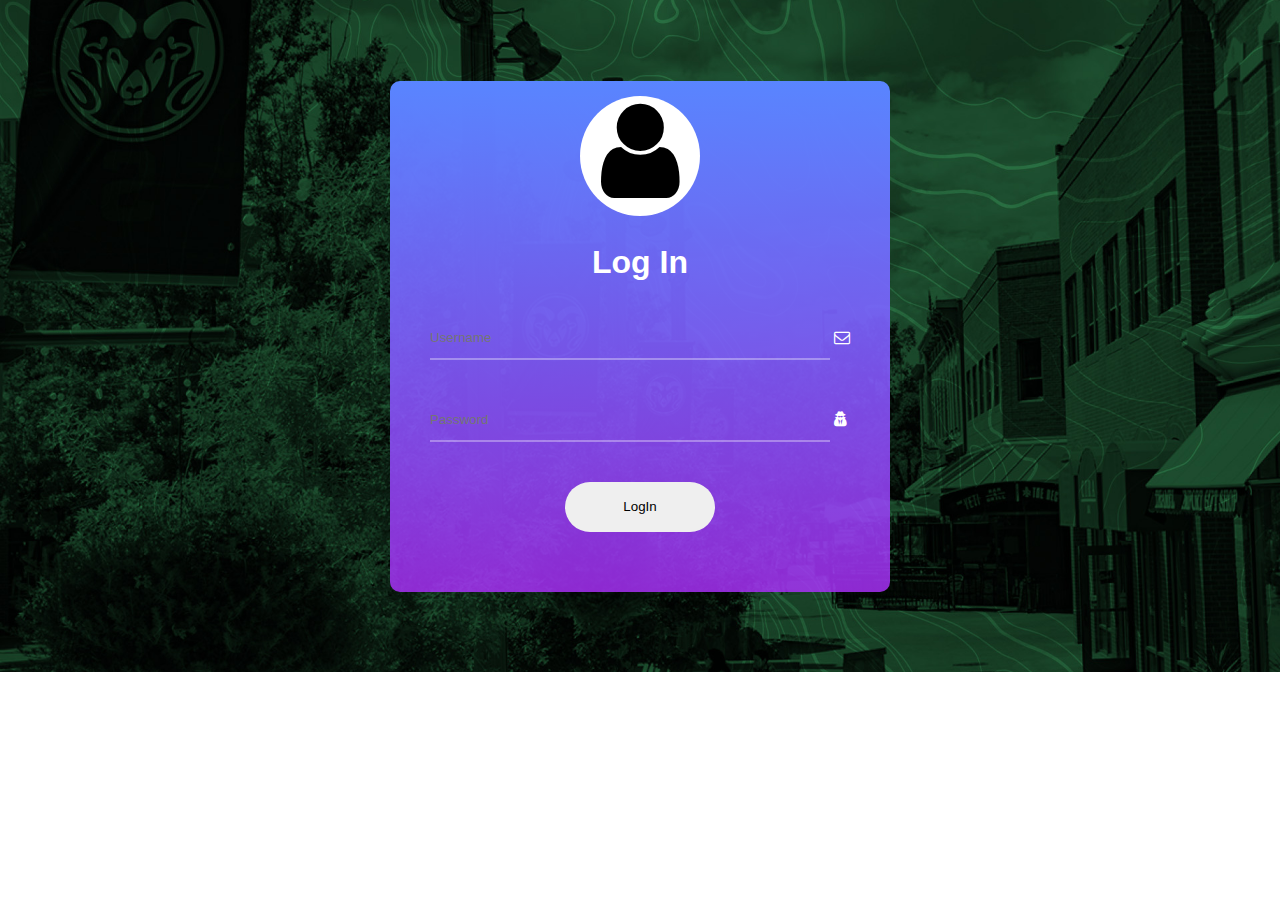
<file: index.html>
<!DOCTYPE html>
<html lang="en">
<head>
    <meta charset="UTF-8">
    <meta name="viewport" content="width=device-width, initial-scale=1.0">
    <meta http-equiv="X-UA-Compatible" content="ie=edge">
    <title>LogIn form</title>
    <link rel="stylesheet" href="css/style.css">
    <link rel="stylesheet" href="https://cdnjs.cloudflare.com/ajax/libs/font-awesome/4.7.0/css/font-awesome.min.css">

</head>
<body>
    <div class="main">
        <div class="form fa">
            <form action="main.html" name="login">
                <div class="logo">&#xf007;</div>
                <div class="title"><h1>Log In</h1></div>
                <div class="input">
                    <input type="text" class="inputbox" placeholder="Username" name="username" id="username">
                    <span>&#xf003;</span>   
                </div>
                <div class="input">
                    <input type="password" class="inputbox" placeholder="Password" name="password" id="password">
                    <span>&#xf21b;</span>   
                </div>
                <div class="btn">
                    <input type="submit" value="LogIn" class="button" id="btn">
                </div>
            </form>


        </div>
    </div>
    <script src="js/main.js"></script>
</body>
</html>
</file>
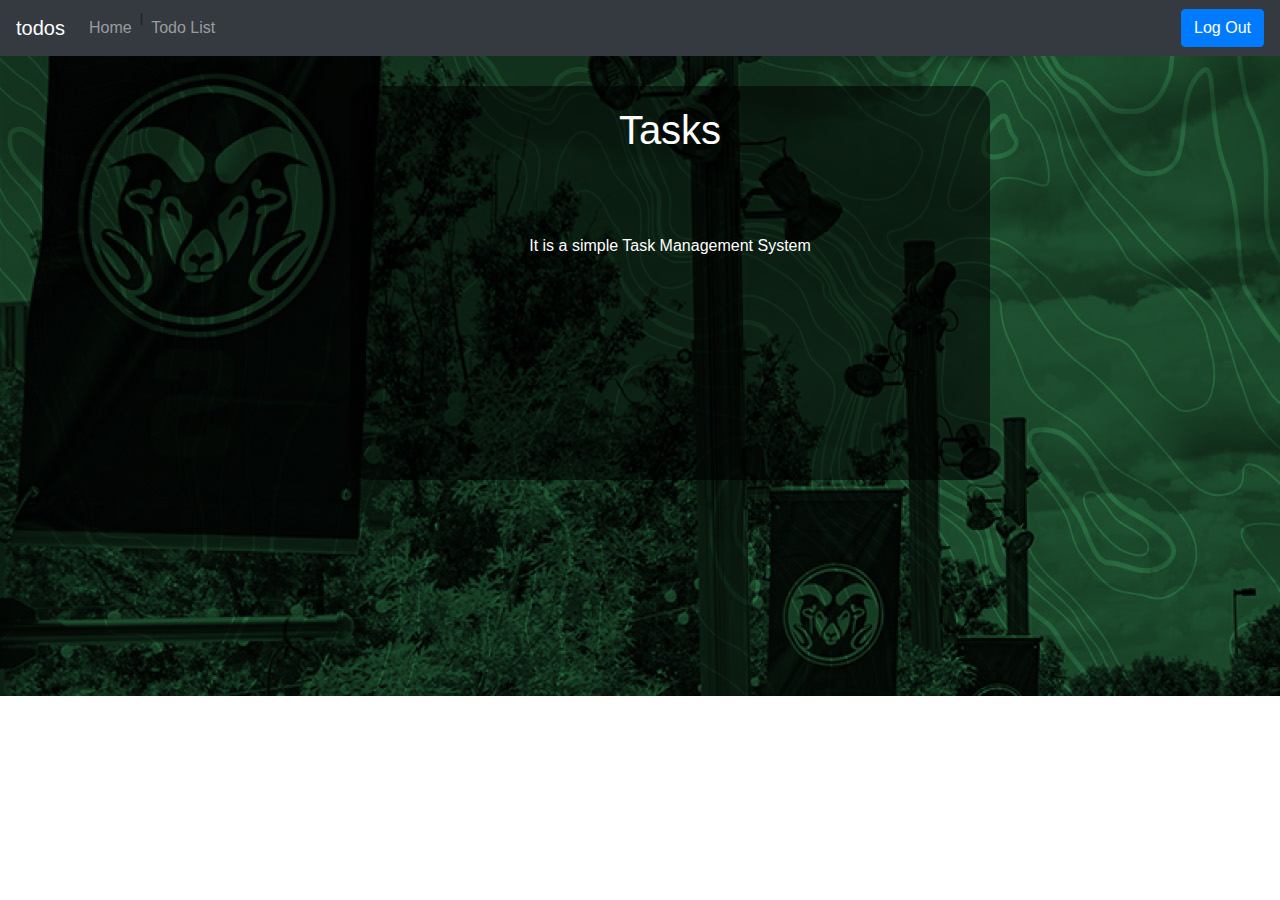
<file: main.html>
<!DOCTYPE html>
<html lang="en">
<head>
    <meta charset="UTF-8">
    <meta name="viewport" content="width=device-width, initial-scale=1.0">
    <meta http-equiv="X-UA-Compatible" content="ie=edge">
    <title>Document</title>
    <link rel="stylesheet" href="https://maxcdn.bootstrapcdn.com/bootstrap/4.3.1/css/bootstrap.min.css">
    <script src="https://ajax.googleapis.com/ajax/libs/jquery/3.4.1/jquery.min.js"></script>
    <script src="https://cdnjs.cloudflare.com/ajax/libs/popper.js/1.14.7/umd/popper.min.js"></script>
    <script src="https://maxcdn.bootstrapcdn.com/bootstrap/4.3.1/js/bootstrap.min.js"></script>
    <link rel="stylesheet" href="css/main.css">
</head>
<body>
    <section class="nav-bar">
        <nav class="navbar navbar-expand-md bg-dark navbar-dark">
            <a class="navbar-brand" href="#">todos</a>
            <button class="navbar-toggler" type="button" data-toggle="collapse" data-target="#collapsibleNavbar">
              <span class="navbar-toggler-icon"></span>
            </button>
            <div class="collapse navbar-collapse" id="collapsibleNavbar">
                <ul class="navbar-nav mr-auto">
                    <li class="nav-item">
                        <a class="nav-link" href="main.html">Home</a>
                    </li>l
                    <li class="nav-item">
                        <a class="nav-link" href="todo.html">Todo List</a>
                    </li>
                </ul>
                <ul class="navbar-nav">
                    <li class="nav-item ml-auto">
                        <button class="btn btn-primary" onclick="document.location.href ='index.html'">Log Out</button>    
                    </li>    
                </ul>
            </div>  
        </nav>
    </section>
    <div class="bg row" style="height: 40rem; width: 100%;">
        <div class="col-3"></div>
            <div class="clist col-6">
                <h1 style="text-align: center">Tasks</h1> <br>
                <br>
                <br>
                <p style="text-align: center">It is a simple Task Management System</p>
            </div>
        <div class="col-3"></div>
    </div>
</body>
</html>
</file>
<file: css/style.css>
*{
    margin: 0;
    padding: 0;
}

.main{
    background-image: url("../images/bg-01.jpg") !important;
    background-repeat: no-repeat;
    background-position: center;
    background-size: cover;
    position: relative;
    display: flex;
    align-items: center;
    justify-content: center;
    height: 42rem;
}
.form{
    background-image: linear-gradient(rgb(89, 133, 255),rgba(173, 49, 255, 0.815));
    border-radius: 10px;
    color: #fff;
}
.inputbox{
    border: none;
    border-bottom: 2px solid rgba(255, 255, 255, 0.342);
    background-color: transparent;
    height: 40px;
    width: 400px;
    transition: border-bottom 1s ease;
    color: #fff;
    font-family: Arial, Helvetica, sans-serif;

}
.inputbox:focus{
    border-bottom: 2px solid rgb(255, 255, 255);
}
.input{
    margin: 40px;
}
.title{
    text-align: center;
    margin: 30px;
    font-family: Arial, Helvetica, sans-serif;

}
.logo{
    height: 120px;
    width: 120px;
    background-color: #fff;
    border-radius: 50%;
    font-size: 110px;
    text-align: center;
    margin: 15px auto;
    color: black;

}
.btn{
    text-align: center;
    margin: 30px 0 60px 0;
}
.button{
    width: 150px;
    height: 50px;
    border: none;
    border-radius: 40px;
    text-align: center;
    margin: 0 auto;
    cursor: pointer;
}
.button:hover{
    background-color: rgba(0, 0, 0, 0.295);
    color: #fff;
}
@media screen and (max-width: 515px){
    .form{
        width: 100%;
    }
    .inputbox{
        width: 90%;
    }


}
</file>
<file: css/main.css>
*{
  margin: 0;
  padding: 0;
}
.list{
  list-style-type: none;
}
.checkbox{
  max-width: 100% !important;
}
.checkbox {
  display: block;
  position: relative;
  padding-left: 30px;
  /* margin-bottom: 0px; */
  cursor: pointer;
  font-size: 17px;
}

/* Hide the browser's default checkbox */
.checkbox input {
  position: absolute;
  opacity: 0;
  cursor: pointer;
  height: 0;
  width: 0;
}
.checkmark {
  position: absolute;
  top: 0;
  left: 0;
  height: 25px;
  width: 25px;
  background-color: #eee;
}

/* On mouse-over, add a grey background color */
.checkbox:hover input ~ .checkmark {
  background-color: #ccc;
}

/* When the checkbox is checked, add a blue background */
.checkbox input:checked ~ .checkmark {
  background-color: #2196F3;
}

/* Create the checkmark/indicator (hidden when not checked) */
.checkmark:after {
  content: "";
  position: absolute;
  display: none;
}

/* Show the checkmark when checked */
.checkbox input:checked ~ .checkmark:after {
  display: block;
}

/* Style the checkmark/indicator */
.checkbox .checkmark:after {
  left: 9px;
  top: 5px;
  width: 5px;
  height: 10px;
  border: solid white;
  border-width: 0 3px 3px 0;
  transform: rotate(45deg);
}
.clist{
  background-color: rgba(0, 0, 0, 0.555);
  border-radius: 20px;
  color: #fff;
  margin: 30px;
  padding: 20px;
}
.bg{
  background-image: url("../images/bg-01.jpg");
  background-repeat: no-repeat;
  background-attachment: fixed;
  width: 100%;
  margin: 0;
}
</file>
